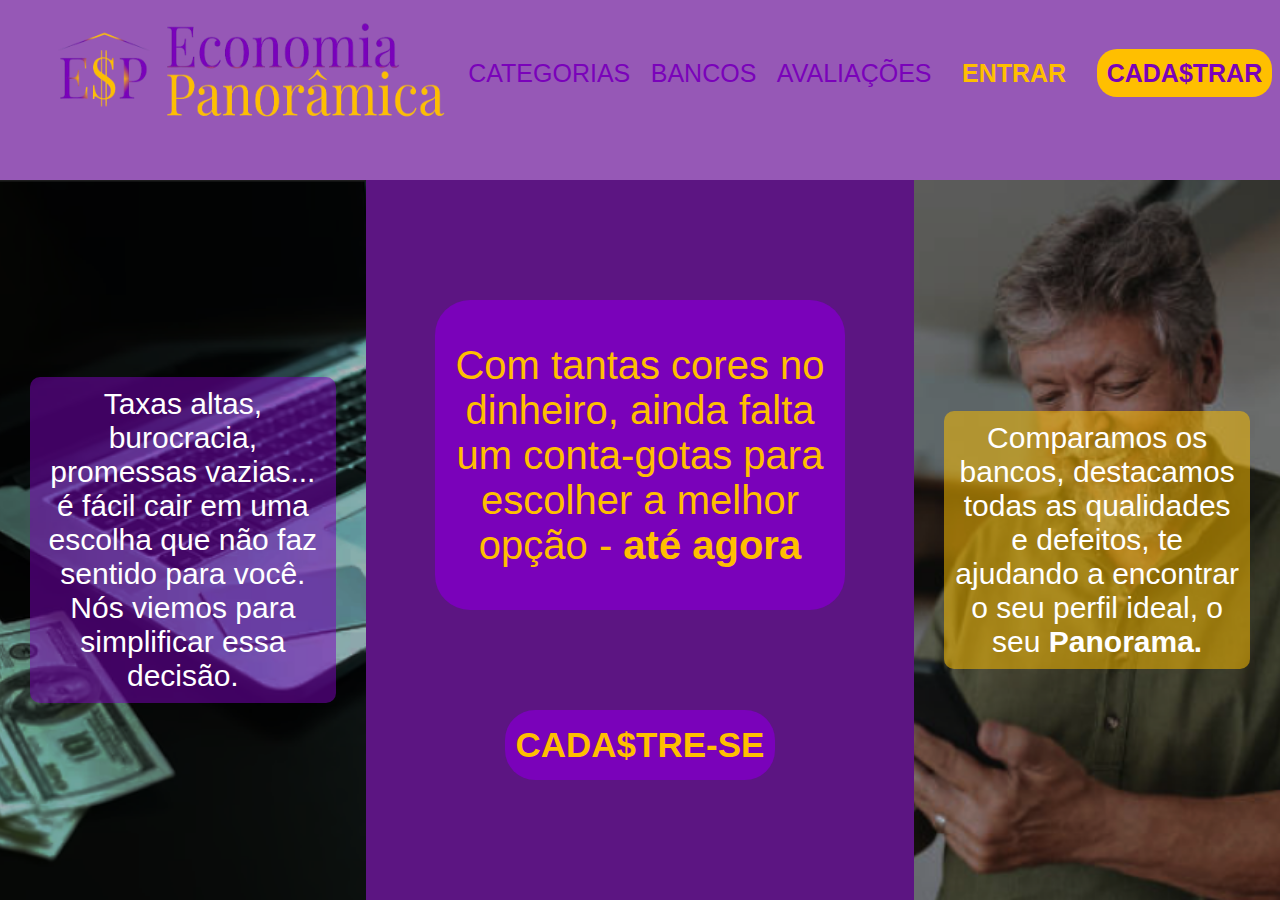
<file: index.html>
<!DOCTYPE html>
<html lang="en">
<head>
    <meta charset="UTF-8">
    <meta name="viewport" content="width=device-width, initial-scale=1.0">
    <link rel="stylesheet" href="navBar.css">
    <link rel="stylesheet" href="style.css">
    <title>Economia Panorâmica</title>
</head>
<body>
    <nav>
        <ul>
            <li class="item"><a href="#"><img src="./imgs/economia-removebg-preview.png" alt="Logo do site" class="logo"></a></li>
            <li class="item"><a href="#" class="roxo">CATEGORIAS</a></li>
            <li class="item"><a href="#" class="roxo">BANCOS</a></li>
            <li class="item"><a href="#" class="roxo">AVALIAÇÕES</a></li>
            <li class="item"><a href="#" class="amarelo">ENTRAR</a></li>
            <li class="item"><a href="#" class="botao">CADA$TRAR</a></li>
        </ul>
    </nav>
    <aside class="barra1"><p class="texto1">
        Taxas altas, burocracia,
        promessas vazias... é
        fácil cair em uma escolha
        que não faz sentido para
        você. Nós viemos para
        simplificar essa decisão.
    </p></aside>
    <main class="conteudo">
        <section class="textoMot">
        Com tantas cores no
        dinheiro, ainda falta um
        conta-gotas para escolher
        a melhor opção - <strong>até agora</strong>
        </section>
        <a href="#" class="cd">CADA$TRE-SE</a>
    </main>
    <aside class="barra2"><p class="texto2">
        Comparamos os
        bancos, destacamos
        todas as qualidades e
        defeitos, te ajudando a
        encontrar o seu perfil
        ideal, o seu <strong>Panorama.</strong>
    </p></aside>
</body>
</html>
</file>
<file: navBar.css>
:root {
    --branco: #fff;
    --roxo: #7A02BA;
    --amarelo: #FFBF00;
    --transicao: #74219ec0;
}

nav {
    position: sticky;
    top: 0;
    background: var(--branco);
    grid-area: nav;
    transition: background .5s ease-out;
}

nav:hover {
    background:var(--transicao);
}

ul {
    display: flex;
    align-items: center;
    justify-content: space-around;
    list-style-type: none;
    margin-top: 20px;
    gap: 5px;
}

a {
    text-decoration: none;
}

.logo {
    width: 400px;
    height: 100px;
}

.item {
    font-family: Arial, sans-serif;
    font-size: 25px;
}

.roxo {
    color: var(--roxo);
    transition: color .3s ease;
}


.roxo:hover {
    color: var(--amarelo);
}

.amarelo {
    color: var(--amarelo);
    background: none;
    transition: background .3s ease;
    padding: 10px;
    border-radius: 20px;
    font-weight: bold;
}


.amarelo:hover {
    background: var(--roxo);
}

.botao {
    color: var(--roxo);
    background: var(--amarelo);
    transition: background .3s ease;
    padding: 10px;
    border-radius: 20px;
    font-weight: bold;
}


.botao:hover {
    background: var(--roxo);
    color: var(--amarelo);
}
</file>
<file: style.css>
:root {
    --branco: #fff;
    --roxo: #7A02BA;
    --amarelo: #FFBF00;
    --fundo: #5c1582;
}

body {
    margin: 0px;
    height: 100vh;
    display: grid;
    grid-template: 
    "nav nav nav" 20vh
    "img1 main img2" 80vh / 1fr 1.5fr 1fr;
}

.barra1 {
    grid-area: img1;
    background-image: url(./imgs/computador.png);
    background-size: cover;
    background-position: center;
    background-repeat: no-repeat;
    width: 100%;
}

.barra2 {
    grid-area: img2;
    background-image: url(./imgs/Senhor.png);
    background-size: cover;
    background-position: center;
    background-repeat: no-repeat;
    width: 100%;
}

.conteudo {
    grid-area: main;
    display: flex;
    background: var(--fundo);
    flex-direction: column;
    justify-content: center;
    align-items: center;
    gap: 100px;
    font-family: Arial, Helvetica, sans-serif;
}

aside {
    display: flex;
    align-items: center;
    justify-content: center;

}

p {
    text-align: center;
    font-size: 30px;
    color: var(--branco);
    margin-inline: 30px;
    border-radius: 10px;
    padding: 10px;
    font-family: Arial, sans-serif;
}

.texto1 {
    background: #7a02ba85;
}

.texto2 {
    background: #ffbf0085;
}

.textoMot {
    background: var(--roxo);
    width: 400px;
    height: 300px;
    font-size: 40px;
    align-content: center;
    text-align: center;
    color: var(--amarelo);
    padding: 5px;
    border-radius: 35px;
}

.cd {
    width: 250px;
    height: 50px;
    text-align: center;
    align-content: center;
    font-size: 35px;
    color: var(--amarelo);
    background: var(--roxo);
    transition: background .3s ease;
    padding: 10px;
    border-radius: 30px;
    font-weight: bold;
}

.cd:hover {
    background: var(--amarelo);
    color: var(--roxo);
}
</file>
